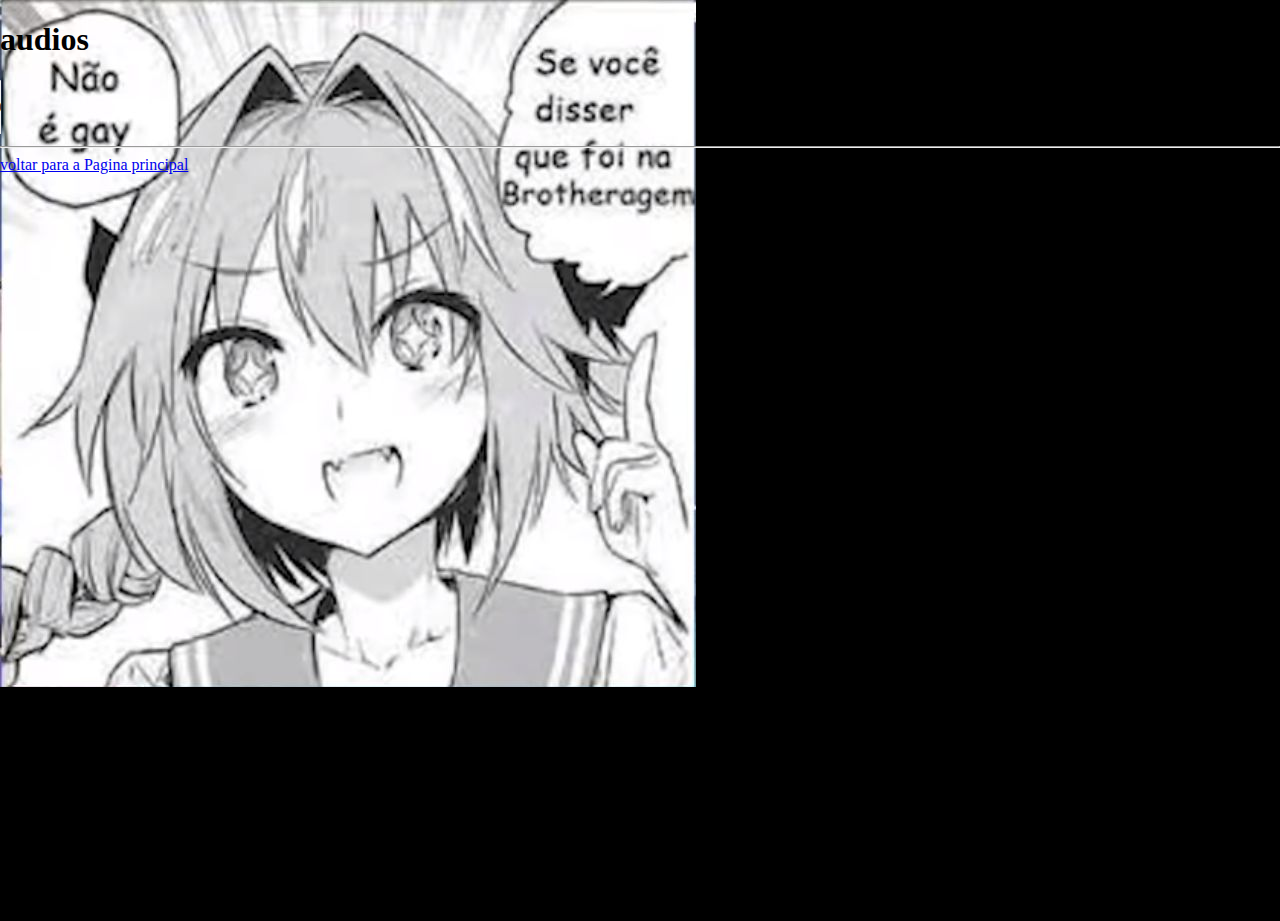
<file: audio.html>
<!DOCTYPE html>
<html lang="pt-br">
<head>
    <meta charset="UTF-8">
    <meta name="viewport" content="width=device-width, initial-scale=1.0">
    <meta http-equiv="X-UA-Compatible" content="IE=edge">
    <title>audios</title>
</head>
<body>
    <h1>audios</h1>
    
    <audio controls>
        <source src="https://youtu.be/mQ6oon2QbrE?si=B24s0auHBLjGhEDU" type="link">
      <p>eu não sei mexer nisso lol
      </p>           
    
    </audio> 



</body>
</html>
<style>
 body{


    background-image: url(sc58g0fp7xa71.jpg);
    background-repeat: no-repeat;

    margin: 0;
    padding: 0;
    box-sizing: 0;

width: 100vw;
height: 100vh;
background-color: black;


 }
</style>
 <hr>
<a href="index.html">voltar para a Pagina principal</a>
</file>
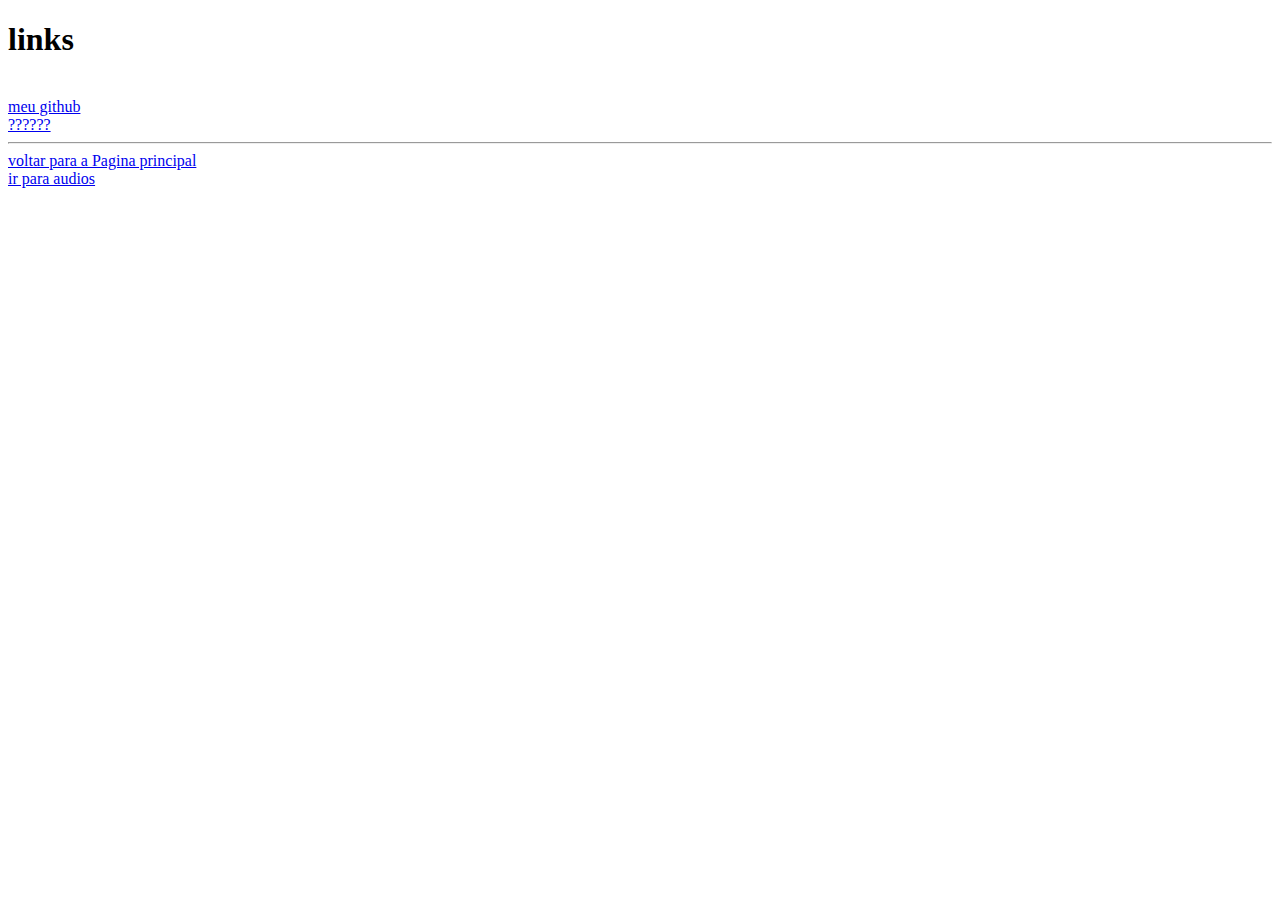
<file: links.html>
<!DOCTYPE html>
<html lang="pt-br">
<head>
    <meta charset="UTF-8">
    <meta name="viewport" content="width=device-width, initial-scale=1.0">
    <meta http-equiv="X-UA-Compatible" content="IE=edge">
    <title>links</title>
</head>
<body>
    <h1>links</h1>
    <br>
    <a href="https://github.com/cocagelada666" target="_blank">meu github</a>
    <br>
    <a href="https://youtu.be/mQ6oon2QbrE?si=qlJxM1FbBVTygexv" target="_blank">??????</a>
</body>
</html>
<hr>
<a href="index.html">voltar para a Pagina principal</a>
<br>
<a href="audio.html">ir para audios</a>
</file>
